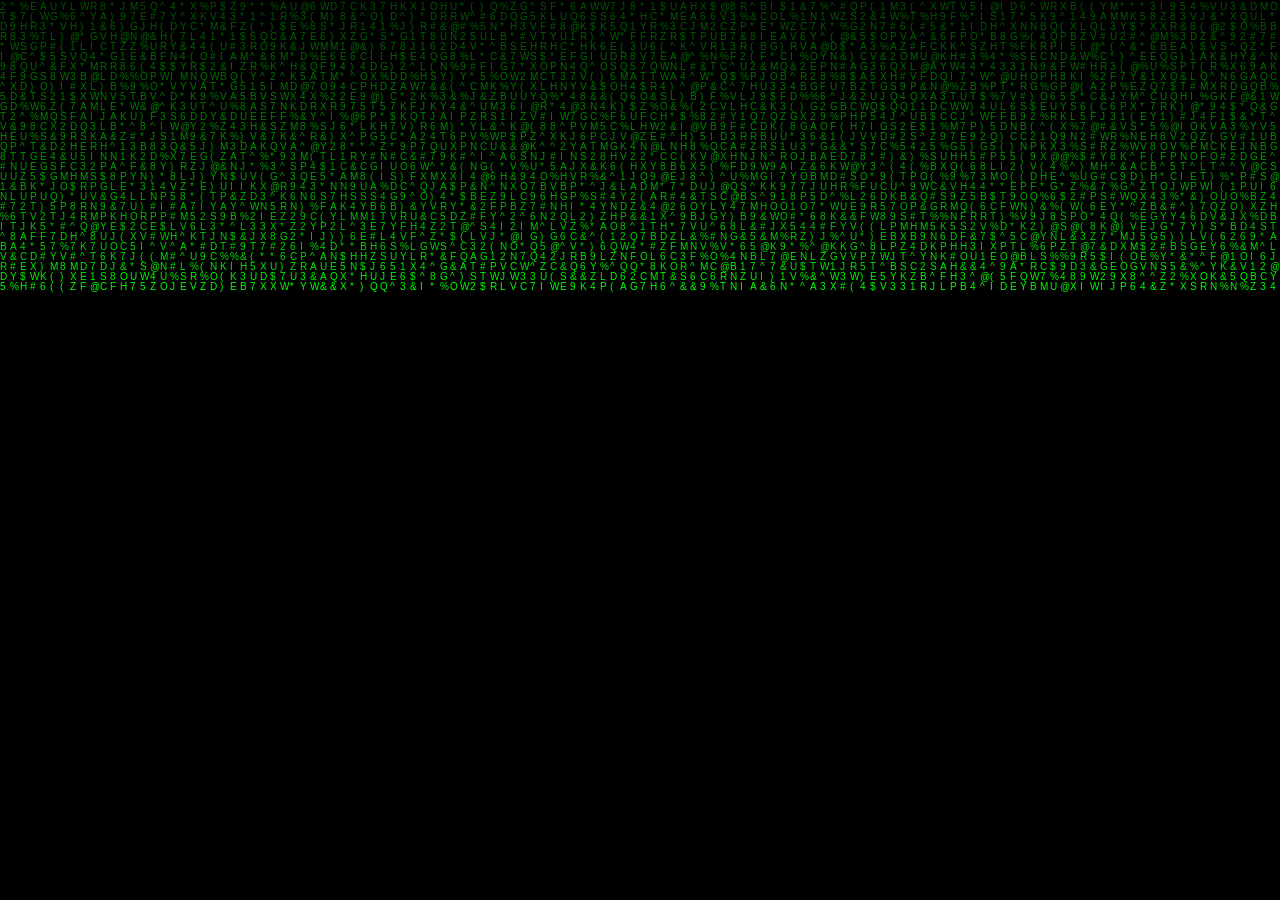
<file: Miscellaneous/Matrix.html>
<html>
  <head>
    <style>
      * {
        margin: 0;
        padding: 0;
      }

      body {
        background: black;
      }

      canvas {
        display: block;
      }
    </style>
  </head>
  <body>
    <canvas id="c"></canvas>

    <script>
      var c = document.getElementById("c");
      var ctx = c.getContext("2d");

      c.width = window.innerWidth;
      c.height = window.innerHeight;

      var matrix = "ABCDEFGHIJKLMNOPQRSTUVWXYZ123456789@#$%^&*()*&^%".split("");
      var font_size = 10;
      var columns = c.width / font_size;
      var drops = Array.from({ length: columns }, () => 1);

      function draw() {
        ctx.fillStyle = "rgba(0, 0, 0, 0.04)";
        ctx.fillRect(0, 0, c.width, c.height);

        ctx.fillStyle = "#0F0";
        ctx.font = font_size + "px arial";

        for (var i = 0; i < drops.length; i++) {
          var text = matrix[Math.floor(Math.random() * matrix.length)];
          ctx.fillText(text, i * font_size, drops[i] * font_size);

          if (drops[i] * font_size > c.height && Math.random() > 0.975) {
            drops[i] = 0;
          }

          drops[i]++;
        }
      }

      setInterval(draw, 35);
    </script>
  </body>
</html>
</file>
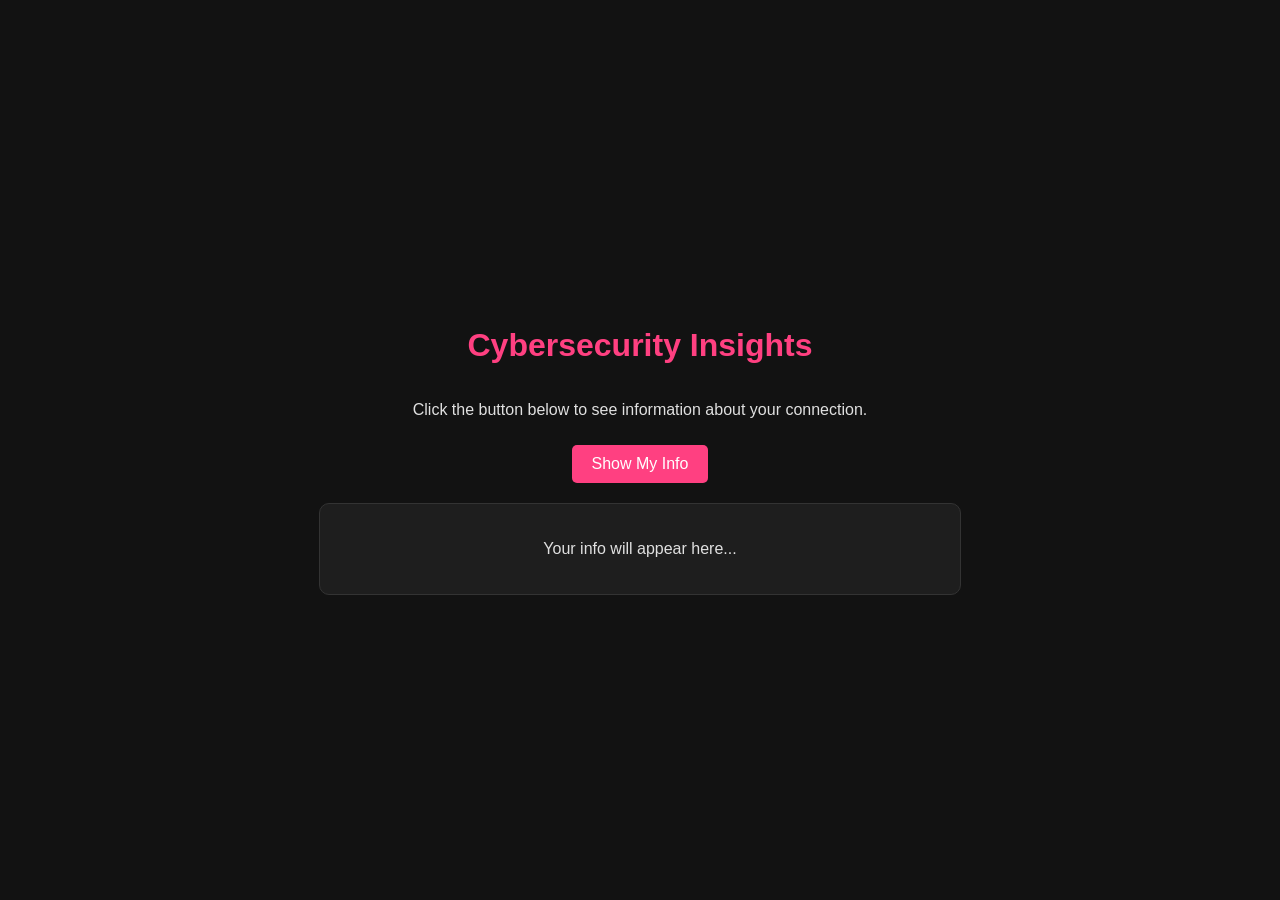
<file: Miscellaneous/Web/CSInsights.html>
<!DOCTYPE html>
<html lang="en">
<head>
    <meta charset="UTF-8">
    <meta name="viewport" content="width=device-width, initial-scale=1.0">
    <title>Cybersecurity Info</title>
    <style>
        /* Dark mode styling */
        body {
            background-color: #121212;
            color: #e0e0e0;
            font-family: Arial, sans-serif;
            margin: 0;
            padding: 0;
        }
        .container {
            display: flex;
            flex-direction: column;
            align-items: center;
            justify-content: center;
            height: 100vh;
            text-align: center;
        }
        h1 {
            color: #ff4081;
        }
        .info {
            margin-top: 20px;
            background: #1e1e1e;
            border: 1px solid #333;
            padding: 20px;
            border-radius: 10px;
            width: 90%;
            max-width: 600px;
        }
        button {
            background-color: #ff4081;
            border: none;
            color: #fff;
            padding: 10px 20px;
            font-size: 1rem;
            border-radius: 5px;
            cursor: pointer;
            margin-top: 10px;
        }
        button:hover {
            background-color: #ff616f;
        }
    </style>
</head>
<body>
    <div class="container">
        <h1>Cybersecurity Insights</h1>
        <p>Click the button below to see information about your connection.</p>
        <button onclick="fetchUserInfo()">Show My Info</button>
        <div class="info" id="info">
            <p>Your info will appear here...</p>
        </div>
    </div>
    <script>
        async function fetchUserInfo() {
            const infoDiv = document.getElementById("info");
            infoDiv.innerHTML = "<p>Loading your info...</p>";
            try {
                const response = await fetch("https://ipapi.co/json/");
                if (!response.ok) throw new Error("Unable to fetch data");
                const data = await response.json();
                infoDiv.innerHTML = `
                    <p><strong>IP Address:</strong> ${data.ip}</p>
                    <p><strong>City:</strong> ${data.city}</p>
                    <p><strong>Region:</strong> ${data.region}</p>
                    <p><strong>Country:</strong> ${data.country_name}</p>
                    <p><strong>ISP:</strong> ${data.org}</p>
                `;
            } catch (error) {
                infoDiv.innerHTML = `<p>Error: ${error.message}</p>`;
            }
        }
    </script>
</body>
</html>
</file>
